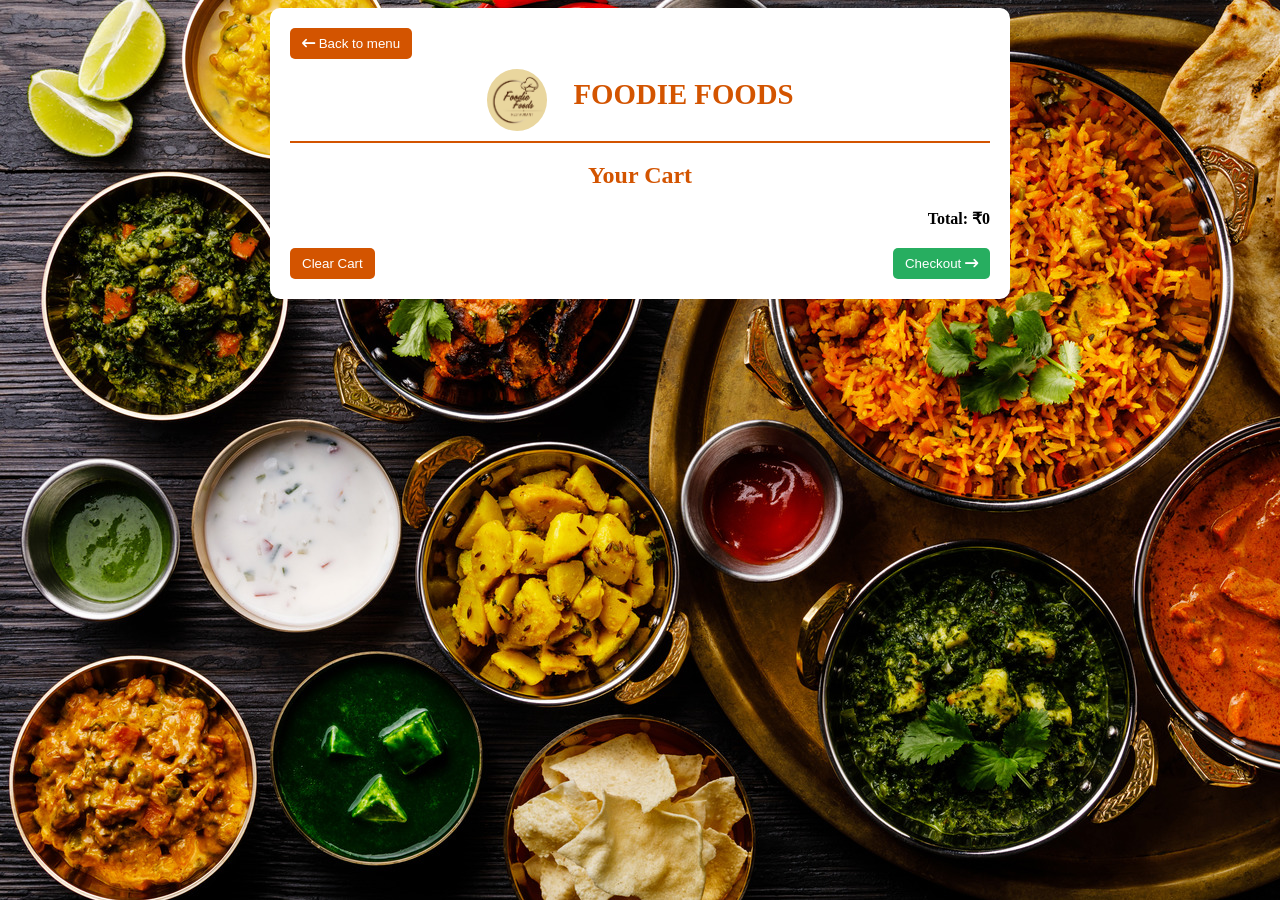
<file: cart.html>
<!DOCTYPE html>
<html lang="en">
<head>
    <meta charset="UTF-8">
    <meta name="viewport" content="width=device-width, initial-scale=1.0">
    <title>Cart | Foodie Foods Restaurant</title>
    <link rel="stylesheet" href="https://cdnjs.cloudflare.com/ajax/libs/font-awesome/6.4.0/css/all.min.css">
    <link rel="stylesheet" href="css/cart-style.css">
</head>
<body>
    <div class="cart-container">
         <a href="menu.html"><button><i class="fa-solid fa-arrow-left-long"></i> Back to menu</button></a>
        <div class="cart-header">
            <img src="images/ff logo.jpg" alt="Foodie Foods Logo">
            <h1>FOODIE FOODS</h1>
        </div>
        <h2 id="cart-mentioner">Your Cart</h2>
        <div id="cart-items"></div>
        <div class="total" id="total"></div>
        <div class="cart-actions">

            <button onclick="clearCart()">Clear Cart</button>

            <button class="checkout-btn" onclick="checkout()">Checkout <i class="fa-solid fa-arrow-right-long"></i></button>

        </div>
    </div>
<script src="script.js"></script>
</body>
</html>
</file>
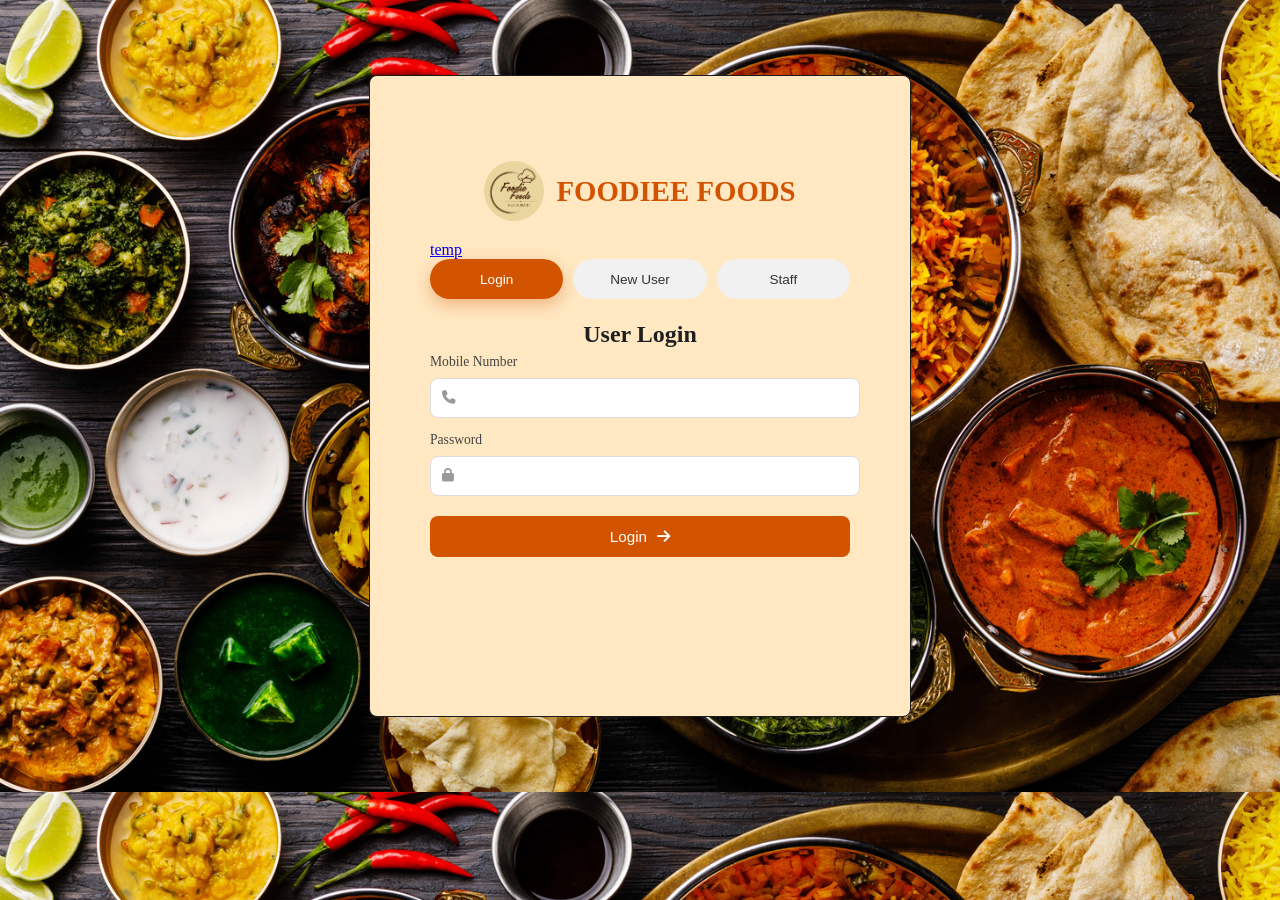
<file: signin.html>
<!DOCTYPE html>
<html lang="en">
<head>
    <meta charset="UTF-8">
    <meta name="viewport" content="width=device-width, initial-scale=1.0">
    <title>Signin | Foodiee foods Restaurant</title>
    <link rel="stylesheet" href="https://cdnjs.cloudflare.com/ajax/libs/font-awesome/6.4.0/css/all.min.css">
    <link rel="stylesheet" href="css/signin-style.css">
</head>
<body>
    <section class="signup-page">
        <div class="signup-card">
            <div class="signup-header">
                <div class="signup-logo">
                    <img src="images/ff logo.jpg" alt="Foodiee Foods Logo">
                </div>
                <h1>FOODIEE FOODS</h1>
            </div>
            <a href="menu.html">temp</a>
            <!-- TOP SWITCH TABS -->
            <div class="auth-wrapper">
                <div class="auth-tabs">
                    <button class="auth-tab active" data-target="login">Login</button>
                    <button class="auth-tab" data-target="signup">New User</button>
                    <button class="auth-tab" data-target="staff">Staff</button>
                </div>
            </div>

            <div class="auth-content">
                 <!-- ================= USER LOGIN ================= -->
                <div class="auth-section active" id="login">

                    <h2>User Login</h2>

                    <form class="signup-form">

                        <label>Mobile Number</label>
                        <div class="input-group">
                            <i class="fa-solid fa-phone"></i>
                            <input type="tel" required>
                        </div>

                        <label>Password</label>
                        <div class="input-group">
                            <i class="fa-solid fa-lock"></i>
                            <input type="password" required>
                        </div>

                        <button type="submit" class="signup-btn">
                            Login <i class="fa-solid fa-arrow-right"></i>
                        </button>

                    </form>
                </div>

                <!-- ================= SIGN UP ================= -->
                <div class="auth-section " id="signup">

                    <h2>Create Account</h2>
                    <p>Join us and enjoy authentic South Indian cuisine</p>

                    <form class="signup-form">

                        <div class="input-group">
                            <i class="fa-solid fa-user"></i>
                            <input type="text" placeholder="Full Name" required>
                        </div>

                        <div class="input-group">
                            <i class="fa-solid fa-phone"></i>
                            <input type="tel" placeholder="Mobile Number" required>
                        </div>

                        <div class="input-group">
                            <i class="fa-solid fa-lock"></i>
                            <input type="password" placeholder="Password" required>
                        </div>

                        <div class="input-group">
                            <i class="fa-solid fa-lock"></i>
                            <input type="password" placeholder="Confirm Password" required>
                        </div>

                        <button type="submit" class="signup-btn">
                            Sign Up <i class="fa-solid fa-arrow-right"></i>
                        </button>
                    </form>

                </div>

                <!-- ================= STAFF LOGIN ================= -->
                <div class="auth-section" id="staff">

                    <h2>Staff Login</h2>

                    <!-- STAFF TYPE -->
                    <div class="staff-tabs">
                        <button class="staff-tab active" data-staff="staff-login">Login</button>
                        <button class="staff-tab" data-staff="staff-signin">Sign Up</button>
                    </div>

                    <!-- PRIMARY STAFF -->
                    <form class="signup-form staff-form active" id="staff-login">

                        <label>Staff ID</label>
                        <div class="input-group">
                            <i class="fa-solid fa-id-badge"></i>
                            <input type="text" required>
                        </div>

                        <label>Password</label>
                        <div class="input-group">
                            <i class="fa-solid fa-lock"></i>
                            <input type="password" required>
                        </div>

                        <button type="submit" class="signup-btn">
                            Login 
                        </button>
                    </form>

                    <!-- SECONDARY STAFF -->
                    <form class="signup-form staff-form" id="staff-signin">

                        <label>Name</label>
                        <div class="input-group">
                            <i class="fa-solid fa-id-card"></i>
                            <input type="text" required>
                        </div>

                        <label>Staff ID</label>
                        <div class="input-group">
                            <i class="fa-solid fa-id-card"></i>
                            <input type="number" required>
                        </div>

                        <label>Password</label>
                        <div class="input-group">
                            <i class="fa-solid fa-lock"></i>
                            <input type="password" required>
                        </div>

                        <button type="submit" class="signup-btn">
                            Sign in  
                        </button>
                    </form>
                </div>
            </div>
            </div>
    </section>
    <script src="script.js"></script>
</body>
</html>
</file>
<file: css/cart-style.css>
body {
    background-image: url(../images/menu\ banner.jpg);
}
.cart-container {
    max-width: 700px;
    margin: auto;
    background: white;
    padding: 20px;
    border-radius: 10px;
}

.cart-header {
    display: flex;
    justify-content: center;
    ;
    gap: 15px;
    border-bottom: 2px solid #d35400;
    padding-bottom: 10px;
}

.cart-header img {
    border-radius: 50%;
    width: 60px;
    margin-top: 10px;
}

.cart-header h1 {
    font-size: 1.8rem;
    color: #d35400;
    margin-left: 12px;
    align-self: center;
}

#cart-mentioner {
    display: flex;
    justify-content: center;
    color: #d35400;
}

.cart-item {
    display: flex;
    align-items: center;
    gap: 15px;
    padding: 10px 0;
    border-bottom: 1px solid #ddd;
}

.cart-img {
    width: 70px;
    height: 60px;
    object-fit: cover;
    border-radius: 6px;
}

.cart-info {
    flex: 1;
}

.cart-right {
    text-align: right;

}

.total {
    font-weight: bold;
    margin-top: 20px;
    text-align: right;
}

.cart-actions {
    display: flex;
    justify-content: space-between;
    margin-top: 20px;
}

.checkout-btn {
    background: #27ae60;
}

button {
background: #d35400;
color: white;
border: none;
padding: 8px 12px;
cursor: pointer;
border-radius: 5px;
}
</file>
<file: css/signin-style.css>
body {
    background-image: url(../images/menu\ banner.jpg);
    background-size: cover;
    background-position: center;
}

.signup-page {
    width: 100%;
    max-width: 500px;
    height: 600px;
    display: flex;
    justify-content: center;
    align-items: center;
    margin: 75px auto;
    padding: 20px;
    border: 1.5px solid #1b1b1b;
    border-radius: 8px;
    background: #ffe8c2;
}

/* AUTH CARD */
.signup-card {
    width: 420px;
    border-radius: 16px;
    padding: 26px;
    margin-top: 20%;
}

/* LOGO AND NAME */
.signup-header {
    display: flex;
    justify-content: center;
    margin-bottom: 10px;
}

.signup-header img {
    border-radius: 50%;
    width: 60px;
    margin-top: 10px;
}

.signup-header h1 {
    font-size: 1.8rem;
    color: #d35400;
    margin-left: 12px;
    align-self: center;
}

/* TAB AREA */
.auth-tabs-wrapper {
    margin-bottom: 18px;
}

/* CONTENT AREA */
.auth-content {
    min-height: 420px;  
}


.auth-tabs {
    display: flex;
    gap: 10px;
    margin-bottom: 22px;
}

.auth-tab {
    height: 40px;
    flex: 1;
    padding: 9px 0;
    border: none;
    border-radius: 22px;
    background: #f1f1f1;
    color: #333;
    font-size: 0.85rem;
    font-weight: 500;
    cursor: pointer;
    transition: all 0.25s ease;
}

/* Hover (subtle) */
.auth-tab:hover {
    background: #e8e8e8;
}

/* Active tab */
.auth-tab.active {
    background: #d35400;
    color: white;
    box-shadow: 0 6px 16px rgba(211, 84, 0, 0.35);
}

/* HEADINGS */
.auth-section h2 {
    display: flex;
    justify-content: center;
    margin-bottom: 6px;
    color: #1f1f1f;
}

.auth-section p {
    font-size: 0.9rem;
    color: #666;
    margin-bottom: 18px;
}

/* SECTION VISIBILITY */
.auth-section {
    display: none;
}

.auth-section.active {
    display: block;
}

/* FORMS */
.signup-form {
    display: flex;
    flex-direction: column;
    gap: 14px;
}

/* LABELS */
.signup-form label {
    font-size: 0.85rem;
    color: #444;
    margin-bottom: -6px;
}

/* INPUT GROUP */
.input-group {
    position: relative;
}

.input-group i {
    position: absolute;
    top: 50%;
    left: 12px;
    transform: translateY(-50%);
    font-size: 0.85rem;
    color: #999;
}

.input-group input {
    width: 90%;
    padding: 11px 12px 11px 38px;
    border-radius: 8px;
    border: 1px solid #ddd;
    font-size: 0.9rem;
    transition: border 0.2s ease;
}

.input-group input:focus {
    outline: none;
    border-color: #d35400;
}

/* BUTTONS */
.signup-btn {
    width: 100%;
    margin-top: 6px ;
    background: #d35400;
    color: #fff;
    border: none;
    border-radius: 8px;
    padding: 12px;
    font-size: 0.95rem;
    cursor: pointer;
    transition: background 0.25s ease;
}

.signup-btn:hover {
    background: #b84300;
}

.signup-btn i {
    margin-left: 6px;
}

/* REMOVE LINK STYLING AROUND BUTTON */
.signup-form a {
    text-decoration: none;
}

/* STAFF INNER TABS */
.staff-tabs {
    display: flex;
    gap: 10px;
    margin: 16px 0 20px;
}

.staff-tab {
    flex: 1;
    padding: 8px;
    border-radius: 20px;
    border: none;
    cursor: pointer;
    background: #f0f0f0;
    font-size: 0.85rem;
    transition: all 0.25s ease;
}

.staff-tab.active {
    background: #d35400;
    color: white;
}

/* STAFF FORM VISIBILITY */
.staff-form {
    display: none;
}

.staff-form.active {
    display: block;
}

/* MOBILE FRIENDLY */
@media (max-width: 480px) {
    .signup-card {
        width: 92%;
        padding: 24px 20px;
    }
}
</file>
